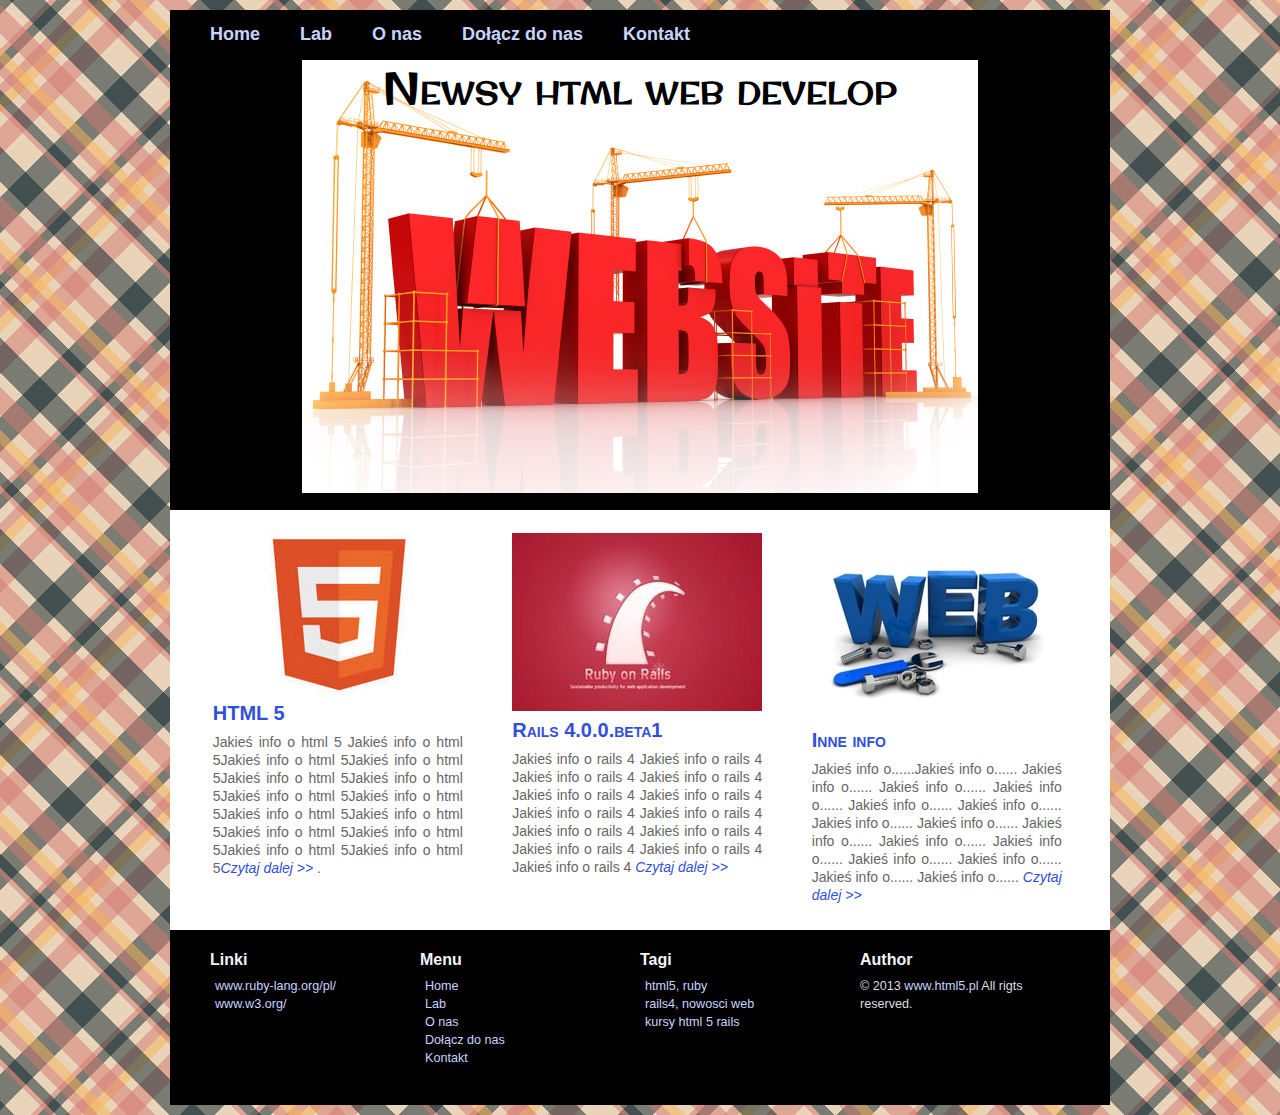
<file: zadania/zadanie0/index.html>
<!doctype html>
<html lang="pl">
<head>
        <meta charset="utf-8" />
        <title>Newsy htll web develop</title>
        <link rel="stylesheet" href="styles.css" type="text/css" media="screen" />
        <link rel="stylesheet" type="text/css" href="print.css" media="print" />
        <link href='http://fonts.googleapis.com/css?family=Original+Surfer' rel='stylesheet' type='text/css'>
        <!--[if IE]><script src="http://html5shiv.googlecode.com/svn/trunk/html5.js"></script><![endif]-->
</head>
<body>
<div id="wrapper"><!-- #wrapper -->

        <nav><!-- top nav -->
                <div class="menu">
                        <ul>
                                <li><a href="#">Home</a></li>
                                <li><a href="#">Lab</a></li>
                                <li><a href="#">O nas</a></li>
                                <li><a href="#">Dołącz do nas</a></li>
                                <li><a href="#">Kontakt</a></li>
                        </ul>
                </div>
        </nav><!-- end of top nav -->
        
        <header><!-- header -->
                <h1>Newsy html web develop</h1>
        </header><!-- end of header -->
        
        <section id="main"><!-- #main content area -->
                        <section id="content"><!-- #content -->
                                <article>
                                                <section class="benefits leftblock"> 
                                                        <a href="#"><img class="thumbnail" src="images/benefit0.jpg" title="run" alt="run"/><span class="caption"><b>HTML 5</b></span></a>
                                                        <p>Jakieś info o html 5 Jakieś info o html 5Jakieś info o html 5Jakieś info o html 5Jakieś info o html 5Jakieś info o html 5Jakieś info o html 5Jakieś info o html 5Jakieś info o html 5Jakieś info o html 5Jakieś info o html 5Jakieś info o html 5Jakieś info o html 5Jakieś info o html 5<i><a href="#">Czytaj dalej >></a></i>
.</p>
                                                </section>
                                                <section class="benefits middleblock"> 
                                                        <a href="#"><img class="thumbnail" src="images/benefit2.jpg" title="scale" alt="scale"/><span class="caption"><b>Rails 4.0.0.beta1</b></span></a>
                                                        <p>Jakieś info o rails 4 Jakieś info o rails 4 Jakieś info o rails 4 Jakieś info o rails 4 Jakieś info o rails 4 Jakieś info o rails 4 Jakieś info o rails 4 Jakieś info o rails 4 Jakieś info o rails 4 Jakieś info o rails 4 Jakieś info o rails 4 Jakieś info o rails 4 Jakieś info o rails 4 <i><a href="#">Czytaj dalej >></a></i>
</p>
                                                </section>
                                                <section class="benefits rightblock"> 
                                                        <a href="#"><img class="thumbnail" src="images/benefit3.jpg" title="healthy" alt="healthy"/><span class="caption"><b>Inne info</b></span></a> 
                                                        <p>Jakieś info o......Jakieś info o...... Jakieś info o...... Jakieś info o...... Jakieś info o...... Jakieś info o...... Jakieś info o...... Jakieś info o...... Jakieś info o...... Jakieś info o...... Jakieś info o...... Jakieś info o...... Jakieś info o...... Jakieś info o...... Jakieś info o...... Jakieś info o...... <i><a href="#">Czytaj dalej >></a></i> </p>
                                                </section>
                                </article>
                      
                        </section><!-- end of #content -->
        </section><!-- end of #main content -->
        
                <footer>
                <section id="footer-area">

                        <section id="footer-outer-block">
                                        <aside class="footer-segment first">
                                                        <h4>Linki</h4>
                                                                <ul>
                                                                        <li><a href="#">www.ruby-lang.org/pl/</a></li>
                                                                        <li><a href="#">www.w3.org/</a></li>
                                                                        <li><a href="#"></a></li>
                                                                        </ul>
                                        </aside><!-- end of #first footer segment -->

                                        <aside class="footer-segment second">
                                                        <h4>Menu</h4>
                                                                <ul>
                                                                        <li><a href="#">Home</a></li>
                                                                        <li><a href="#">Lab</a></li>
                                                                        <li><a href="#">O nas</a></li>
                                                                        <li><a href="#">Dołącz do nas</a></a></li>
                                                                        <li><a href="#">Kontakt</a></a></li>
                                                                </ul>
                                        </aside><!-- end of #second footer segment -->
                                        <aside class="footer-segment third">
                                                        <h4>Tagi</h4>
  							<ul>
									<li><a href="#">html5, ruby</a></li>
									<li><a href="#">rails4, nowosci web</a></li>
									<li><a href="#">kursy html 5 rails</a></li>
								</ul>
					</aside><!-- end of #third footer segment -->


                                        			
					<aside class="footer-segment last">
							<h4>Author</h4>
								<p>&copy; 2013 <a href="#">www.html5.pl</a> All rigts reserved.</p>
					</aside><!-- end of #fourth footer segment -->

			</section><!-- end of footer-outer-block -->

		</section><!-- end of footer-area -->
	</footer>

</div><!-- #wrapper -->
<!-- Free template created by http://freehtml5templates.com -->
</body>
</html>
</file>
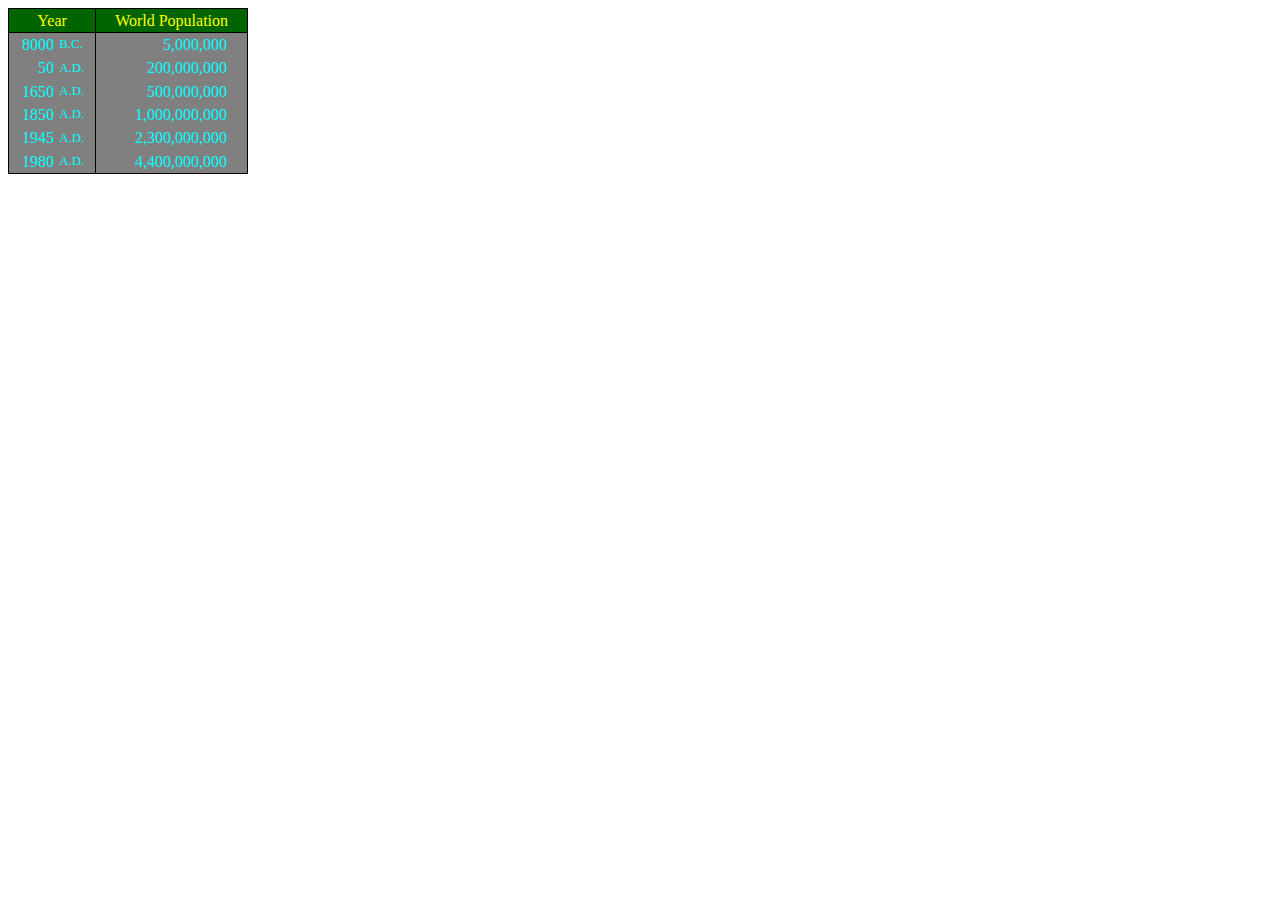
<file: zadania/zadanie2/zad3-populacja(kolor).html>
<html>
<body>
<style>
table {
  background: #808080;
  border-collapse: collapse;
  border: 1px outset black;
  width: 240px;
  border-spacing: 0px;
}
td                       {  padding: 2pt; border: 1px solid black; }
#prawy                   { border-right: hidden; text-align:right; }
#r3,#r4,#r5,#r6,#r7      { border-top: hidden; color:aqua; }
#bottom                  {font-size:80%;}
#r1                      {text-align: center; background: #006400; color:yellow;}
#r2                      {color:aqua;}
#c3                      {text-align: right; padding-right: 20px;}
</style>
<table>
<tr id="r1">
<td COLSPAN=2 id="r1c1">Year</td>
<td id="r1c2">World Population</td>
</tr>
<tr id="r2">
<td id="prawy">8000</td>
<td id="bottom">B.C.</td>
<td id="c3">5,000,000</td>
</tr>
<tr id="r3">
<td id="prawy">50</td>
<td id="bottom">A.D.</td>
<td id="c3">200,000,000</td>
</tr>
<tr id="r4">
<td id="prawy">1650</td>
<td id="bottom">A.D.</td>
<td id="c3">500,000,000</td>
</tr>
<tr id="r5">
<td id="prawy">1850</td>
<td id="bottom">A.D.</td>
<td id="c3">1,000,000,000</td>
</tr>
<tr id="r6">
<td id="prawy">1945</td>
<td id="bottom">A.D.</td>
<td id="c3">2,300,000,000</td>
</tr>
<tr id="r7">
<td id="prawy">1980</td>
<td id="bottom">A.D.</td>
<td id="c3">4,400,000,000</td>
</tr>
</table>
</body>
</html>
</file>
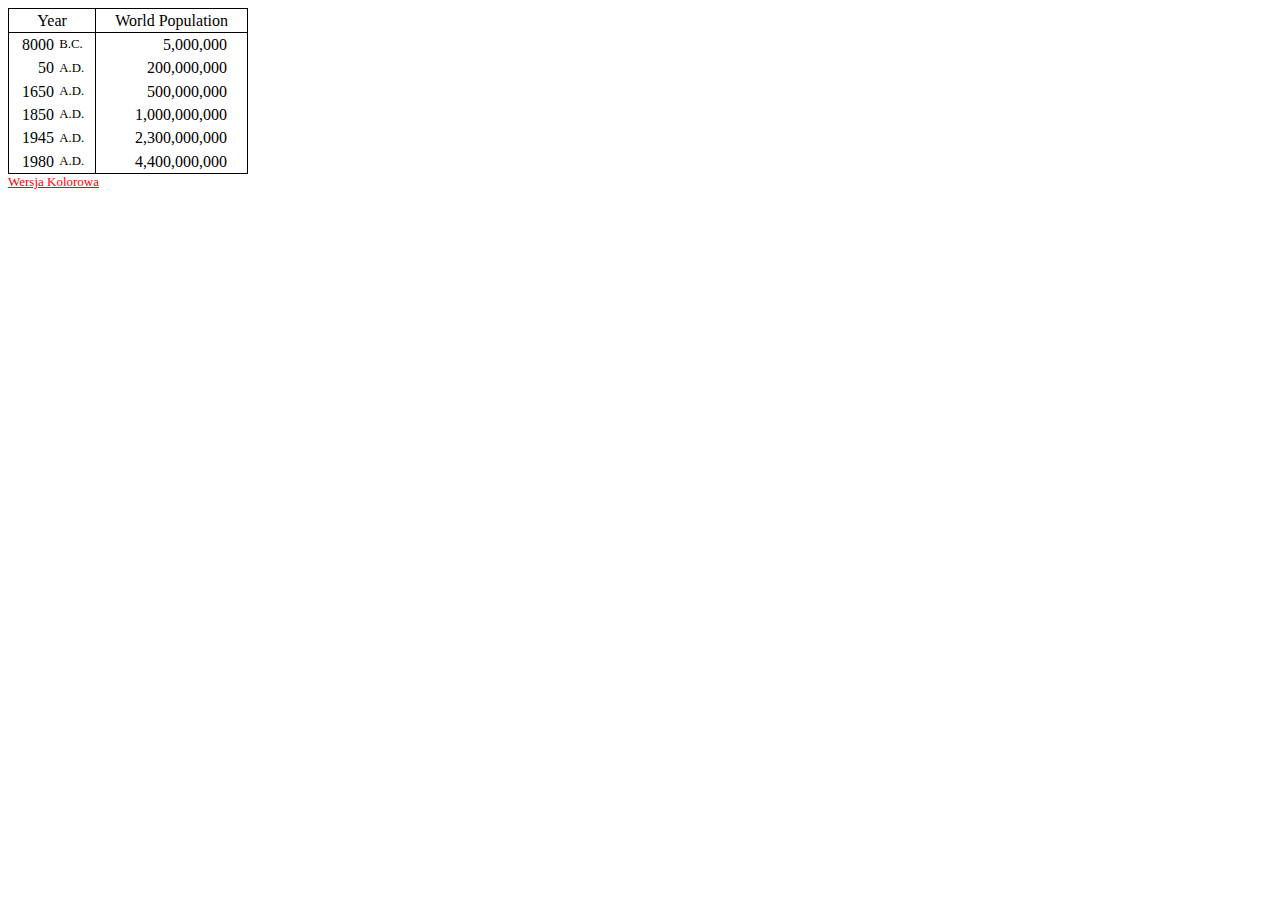
<file: zadania/zadanie2/zad3-populacja.html>
<html>
<body>
<style>
table {
  background: white;
  border-collapse: collapse;
  border: 1px outset black;
  width: 240px;
  border-spacing: 0px;
}
td                       {  padding: 2pt; border: 1px solid black; }
#prawy                   { border-right: hidden; text-align:right; }
#r3,#r4,#r5,#r6,#r7      { border-top: hidden;  }
#bottom                  {font-size:80%;}
#r1                      {text-align: center;}
#c3                      {text-align: right; padding-right: 20px;}
#napis {color:#FF0000; font-size:13;}
</style>
<table>
<tr id="r1">
<td COLSPAN=2 id="r1c1">Year</td>
<td id="r1c2">World Population</td>
</tr>
<tr id="r2">
<td id="prawy">8000</td>
<td id="bottom">B.C.</td>
<td id="c3">5,000,000</td>
</tr>
<tr id="r3">
<td id="prawy">50</td>
<td id="bottom">A.D.</td>
<td id="c3">200,000,000</td>
</tr>
<tr id="r4">
<td id="prawy">1650</td>
<td id="bottom">A.D.</td>
<td id="c3">500,000,000</td>
</tr>
<tr id="r5">
<td id="prawy">1850</td>
<td id="bottom">A.D.</td>
<td id="c3">1,000,000,000</td>
</tr>
<tr id="r6">
<td id="prawy">1945</td>
<td id="bottom">A.D.</td>
<td id="c3">2,300,000,000</td>
</tr>
<tr id="r7">
<td id="prawy">1980</td>
<td id="bottom">A.D.</td>
<td id="c3">4,400,000,000</td>
</tr>
</table>
<a id="napis" href="zad3-populacja(kolor).html">Wersja Kolorowa</a>
</body>
</html>
</file>
<file: zadania/zadanie0/print.css>
body { 
  color : #000000; 
  background : #ffffff; 
  font-family : "Times New Roman", Times, serif;
  font-size : 12pt; 
}

a { 
  text-decoration : underline; 
  color : #0000ff; 
}

a:link:after, a:visited:after {
content: " (" attr(href) ") ";
font-size: 70%;
}

nav, sidebar, footer, header, aside { 
  display : none; 
}
</file>
<file: zadania/zadanie0/styles.css>
/* Created by http://freehtml5templates.com */

/* reset */
* {
margin: 0;
padding: 0;
}

/* render html5 elements as block */
header, footer, section, aside, nav, article {
display: block;
}

body {
line-height: 1;
background-color: hsl(34, 53%, 82%);
background-image: repeating-linear-gradient(45deg, transparent 5px, hsla(197, 62%, 11%, 0.5) 5px, hsla(197, 62%, 11%, 0.5) 10px,                  
  hsla(5, 53%, 63%, 0) 10px, hsla(5, 53%, 63%, 0) 35px, hsla(5, 53%, 63%, 0.5) 35px, hsla(5, 53%, 63%, 0.5) 40px,
  hsla(197, 62%, 11%, 0.5) 40px, hsla(197, 62%, 11%, 0.5) 50px, hsla(197, 62%, 11%, 0) 50px, hsla(197, 62%, 11%, 0) 60px,                
  hsla(5, 53%, 63%, 0.5) 60px, hsla(5, 53%, 63%, 0.5) 70px, hsla(35, 91%, 65%, 0.5) 70px, hsla(35, 91%, 65%, 0.5) 80px,
  hsla(35, 91%, 65%, 0) 80px, hsla(35, 91%, 65%, 0) 90px, hsla(5, 53%, 63%, 0.5) 90px, hsla(5, 53%, 63%, 0.5) 110px,
  hsla(5, 53%, 63%, 0) 110px, hsla(5, 53%, 63%, 0) 120px, hsla(197, 62%, 11%, 0.5) 120px, hsla(197, 62%, 11%, 0.5) 140px       
  ),
repeating-linear-gradient(135deg, transparent 5px, hsla(197, 62%, 11%, 0.5) 5px, hsla(197, 62%, 11%, 0.5) 10px, 
  hsla(5, 53%, 63%, 0) 10px, hsla(5, 53%, 63%, 0) 35px, hsla(5, 53%, 63%, 0.5) 35px, hsla(5, 53%, 63%, 0.5) 40px,
  hsla(197, 62%, 11%, 0.5) 40px, hsla(197, 62%, 11%, 0.5) 50px, hsla(197, 62%, 11%, 0) 50px, hsla(197, 62%, 11%, 0) 60px,                
  hsla(5, 53%, 63%, 0.5) 60px, hsla(5, 53%, 63%, 0.5) 70px, hsla(35, 91%, 65%, 0.5) 70px, hsla(35, 91%, 65%, 0.5) 80px,
  hsla(35, 91%, 65%, 0) 80px, hsla(35, 91%, 65%, 0) 90px, hsla(5, 53%, 63%, 0.5) 90px, hsla(5, 53%, 63%, 0.5) 110px,
  hsla(5, 53%, 63%, 0) 110px, hsla(5, 53%, 63%, 0) 140px, hsla(197, 62%, 11%, 0.5) 140px, hsla(197, 62%, 11%, 0.5) 160px       
);
font-family: Verdana, Arial, Helvetica, sans-serif;
color: #666;
font-size: 14px;
line-height: 18px;
}
	
/* layout */

#wrapper {
width: 940px;
margin: 0 auto;
margin-top: 10px;
margin-bottom: 10px;
}

nav {
width: 940px;
height: 50px;
margin: 0 auto;
background: #000;
}

header {
font-family: 'Original Surfer', cursive;
width: 940px;
height: 450px;
margin: 0 auto;
background: #000 url(images/headerimg.jpg) no-repeat center top;
}

#main {
width: 940px;
margin: 0 auto;
background: #FFF;
overflow: hidden;
}

#content {
float: right;
width: 940px;
}

footer {
width: 940px;
margin: 0 auto;
clear: both;
}

/* basics */

h1,h2,h3,h4,h5,h6 {
font-weight: bold;
clear: both;
color: #000;
}

a:link, a:visited {
color:#314FDD;
text-decoration: none;
}

a:hover, a:active {
text-decoration: underline;
}

p {
margin-bottom: 18px;
}

li {
padding-left: 5px;
}

/* nav */

nav .menu {
font-weight: bold;
}

nav .menu ul {
margin: 0;
padding: 14px 0 0 20px;
list-style: none;
line-height: normal;
}

nav .menu li {
display: block;
float: left;
}

nav .menu a {
display: block;
float: left;
margin-right: 5px;
padding: 0px 15px;
text-decoration: none;
font-size: 18px;
color: #C8D3FE;
}

nav .menu a:hover {
text-decoration: underline;
}

/** HEADER */

header h1 {
margin: 0 auto;
text-align: center;
line-height: normal;
}

header h1 { 	
font-size: 44px;
font-variant: small-caps;
}

header h1 a {
color: #314FDD;
}

/** ARTICLES **/

article {
padding: 20px 30px 5px 40px;
}

article img {
border: none;
}

#content h1, h2, h3, h4, h5, h6 {
color: #2cbae6;
line-height: 1.5em;
margin: 0 20px 20px 0;
}

#content h1, h2, h3 {
padding-left: 10px;
}

.alignleft, img.alignleft {
display: inline;
float: left;
margin-right: 24px;
margin-top: 4px;
}

.alignright, img.alignright {
display: inline;
float: right;
margin-left: 24px;
margin-top: 4px;
}

.aligncenter, img.aligncenter {
clear: both;
display: block;
margin-left: auto;
margin-right: auto;
}

img.alignleft, img.alignright, img.aligncenter {
margin-bottom: 12px;
}

/* inline blocks of images and captions */

.benefits {
	display: inline-block;
	vertical-align: top;
	width: 250px;
	text-align: left;
	padding: .2em;
}

.leftblock {
	margin-right: 40px;
}

.middleblock {
	margin-right: 40px;
}

.rightblock {
	margin-right: 2px;
}

.benefits .thumbnail {
	border: none;
}

.benefits .caption {
	display: block;
	font-size: 20px;
	font-variant: small-caps;
	line-height: 1.5em;
}

.benefits p {
margin-top: 5px;
text-align: justify;
}

/* footer widget blocks */

aside h3 {
font-size: 18px;
}

aside ul {
list-style: none;
margin-bottom: 20px;
margin-top: -15px;
}

aside li a {
display: block;
text-decoration: none;
}

aside li a:hover {
text-decoration: underline;
}

#footer-area {
background: #000;
color: #efefef;
font-size: 90%;
padding: 18px 0;
overflow: hidden;
}

.footer-segment {
float: left;
width: 190px;
}

.first {
margin-right: 20px;
margin-left: 40px;
}

.second {
margin-right: 30px;
}

.third {
margin-right: 30px;
}

.last {
margin-right: 20px;
}

footer aside h4 {
color: #f5f5f5;
font-size: 16px;
line-height: 1.5em;
}

footer a:link, footer a:visited {
color: #C8D3FE;
}

footer p {
margin-top: -15px;
color: #ddd;
}
</file>
